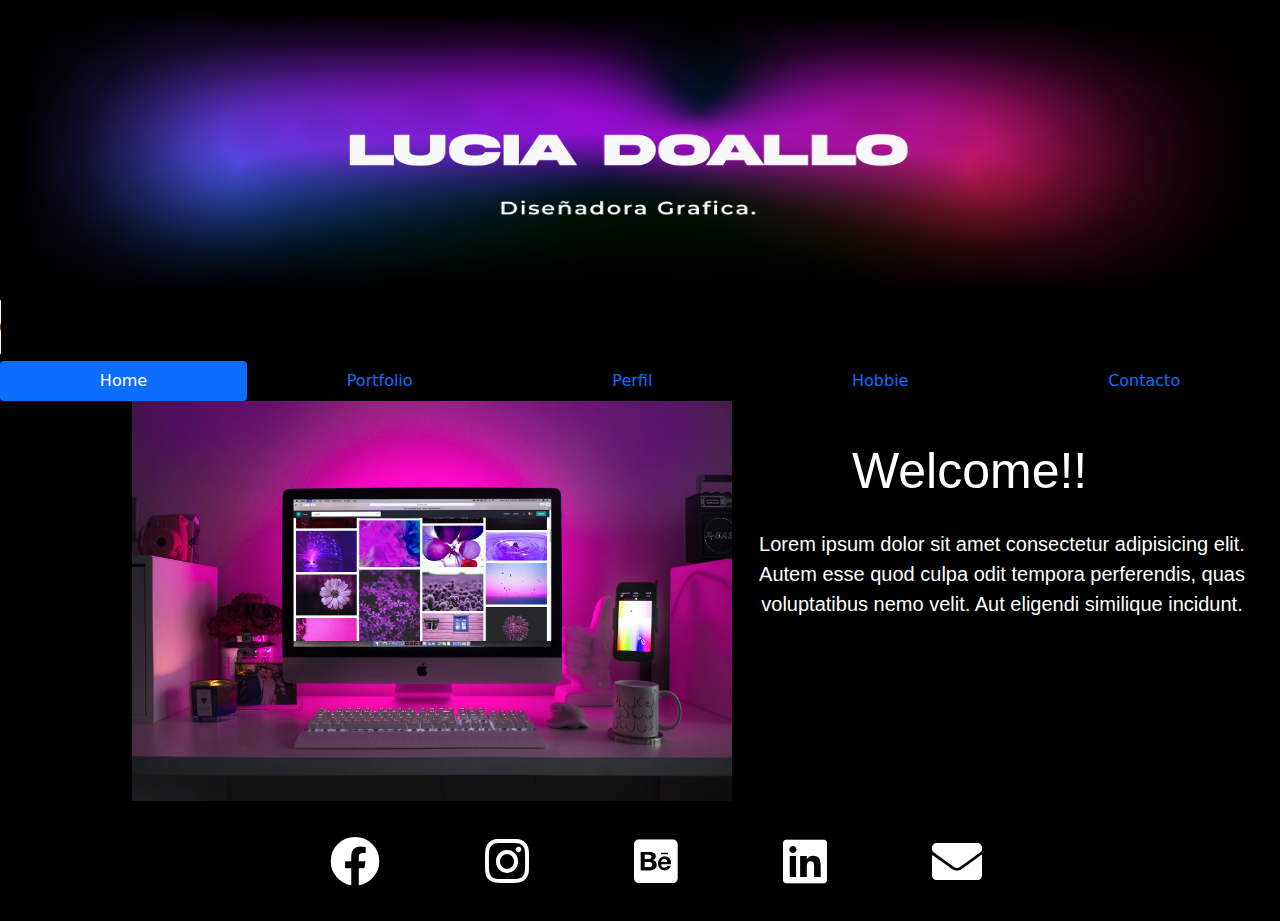
<file: index.html>
<!DOCTYPE html>
<html lang="en">
<head>
    <meta charset="UTF-8">
    <meta http-equiv="X-UA-Compatible" content="IE=edge">
    <meta name="viewport" content="width=device-width, initial-scale=1.0">
    <title>Lucia Doallo</title>
    <link rel="stylesheet" href="./bootstrap-5.1.3-dist/css/bootstrap.css">
    <link rel="stylesheet" href="css/style.css">
    <link rel="stylesheet" href="https://cdnjs.cloudflare.com/ajax/libs/font-awesome/5.15.3/css/all.min.css">
</head>
<body>
    <header>
        <!-- Imagen de encabezado -->
        <img src="images/logo lucia doallo.png" width="1280px" height="300px" alt="Lucia Doallo">
        <audio controls  loop src="audio/y2mate.com - Kygo  Selena Gomez  It Aint Me Audio.mp3"></audio>
    </header>
    <nav class="nav nav-pills flex-column flex-sm-row">
        <a class="flex-sm-fill text-sm-center nav-link active " aria-current="page" href="index.html">Home</a>
        <a class="flex-sm-fill text-sm-center nav-link " href="./pages/portfolio.html">Portfolio</a>
        <a class="flex-sm-fill text-sm-center nav-link" href="./pages/perfil.html">Perfil</a>
        <a class="flex-sm-fill text-sm-center nav-link " href="./pages/hobbie.html">Hobbie</a>
        <a class="flex-sm-fill text-sm-center nav-link " href="./pages/contacto.html">Contacto</a>
    </nav>
    <div class="img_index titulo_index parrafo_index container ">
        <div class="row">
            <div class="linea  col-6">
                <img src="images/pexels-photo-1779487.jpeg" width="600px" height="400px" alt="Imagen de entrada">
            </div>
            <div class="texto_welcome color linea  col-6">
                <h1>Welcome!!</h1>
                <p>Lorem ipsum dolor sit amet consectetur adipisicing elit. Autem esse quod culpa odit tempora perferendis, quas voluptatibus nemo velit. Aut eligendi similique incidunt.</p>
            </div>
        </div>
    </div>
    <footer>
        <ul class="centrar">
            <li>
                <a href="https://www.facebook.com/luu.doallo/" target="_blank"><i class="fab fa-facebook imgT"></i></a>
            </li>
            <li> <a href="https://www.instagram.com/luudoallo/"target="_blank"> <i class="fab fa-instagram imgT"></i></a>
            </li>
            <li>
                <a href="https://www.behance.net/luudoallob461"target="_blank"> <i class="fab fa-behance-square imgT"></i></a>
            </li>
            <li>
                <a href="https://www.linkedin.com/in/luc%C3%ADa-natali-doallo-124a73170/"target="_blank"><i class="fab fa-linkedin imgT"></i></a>
            </li>
        
            <li>
                <a href="mailto:luu.doallo@gmail.com"><i class="fa fa-envelope imgT"></i></a>
            </li>
        
        </ul>
    </footer>
    <script src="./bootstrap-5.1.3-dist/js/bootstrap.js"></script>
</body>
</html>
</file>
<file: css/style.css>
*{
    margin: 0px;
    padding: 0;
}

a{
    text-decoration: none;
}
@font-face {
    font-family: 'Montserrat', sans-serif ;
    src: url('https://fonts.googleapis.com/css2? family= Montserrat:wght@500 & display=swap');
}

body{
    background-color: black;
} 
/* barra navegacio ------------------------*/
nav{
    display: flexbox;
    flex-direction: row;
    align-content: center;
    justify-content: center;
}
nav ul li {
    display: inline;
    margin: 75px;
    font-family: 'Montserrat', sans-serif ;
}

nav ul li a{
    color: white;
    font-size: 25px;
    line-height: 100px;

}
/* --------------------------------------------- */

.linea {
    display: inline;
}
.texto_welcome {
    display: inline-block;
}
.color{
    color: white;
    font-family: 'Montserrat', sans-serif ;
    
}

.img_index  div img{
    position: relative;
    left: 50px;
}

.titulo_index  div h1{
    position: relative;
    /* bottom: 150px; */
    top: 40px;
    left: 200px;
    font-family: 'Montserrat', sans-serif ;
    font-size: 50px;
}

.parrafo_index  div p{
    width: 500px;
    height: 100px;
    font-size: 20px;

    position: relative;
     /* bottom: 130px; */
     top: 60px;
    left: 100px;
    font-family: 'Montserrat', sans-serif ;
    text-align: center;
}

/*Footer*/

footer ul li{
    display: inline;
    margin: 50px;

    position: relative;
    top: 60px;
}


footer{
    height: 120px;
    background-image: url('https://img1.wallspic.com/previews/8/2/9/6/4/146928/146928-textil_de_rayas_rosa_y_negro-x750.jpg');

    
}

.imgT{
    color: white;
    size: 40px;
    font-size: 50px ;
    position: relative;
    bottom: 25px;
}

.centrar{
    text-align: center;
}


/*Portfolio*/

.trabajos h2{
    text-align: center;
    line-height: 100px;
    color: white;
    font-family: 'Montserrat', sans-serif ;
    font-size: 30px;
}

.trabajos p{
    text-align: center;
    line-height: 50px; 
    color: white;
    font-family: 'Montserrat', sans-serif ;
    font-size: 10px;

}

.img_portfolio img{
    height: 450px;
    width: 750px;
}

.ajuste_img img {
   margin: 50px ;
   position: relative;
   left: 100px;
         
}
.img_center{
    position: relative;
    bottom: 40px; 
}
/* ---------------------------------------------- */

/* Perfil */

.titulo_perfil  div h2{
    position: relative;
    bottom: 150px;
    left: 200px;
    font-family: 'Montserrat', sans-serif ;
    font-size: 50px;
}

/* ------------------------------------------ */

/* Contacto */

.Bordes_text h4{
    border: purple;
    border-width: 4px;
    border-style: groove;
    width: 900px;
    margin: 10px;
    position: relative;
    left: 150px;
}

.Centrar_form h2{
    text-align: center;
}

.ajuste{
    
    display: flex;
    justify-content: center;
    align-content: center;
    padding: 20px;
    
}
</file>
